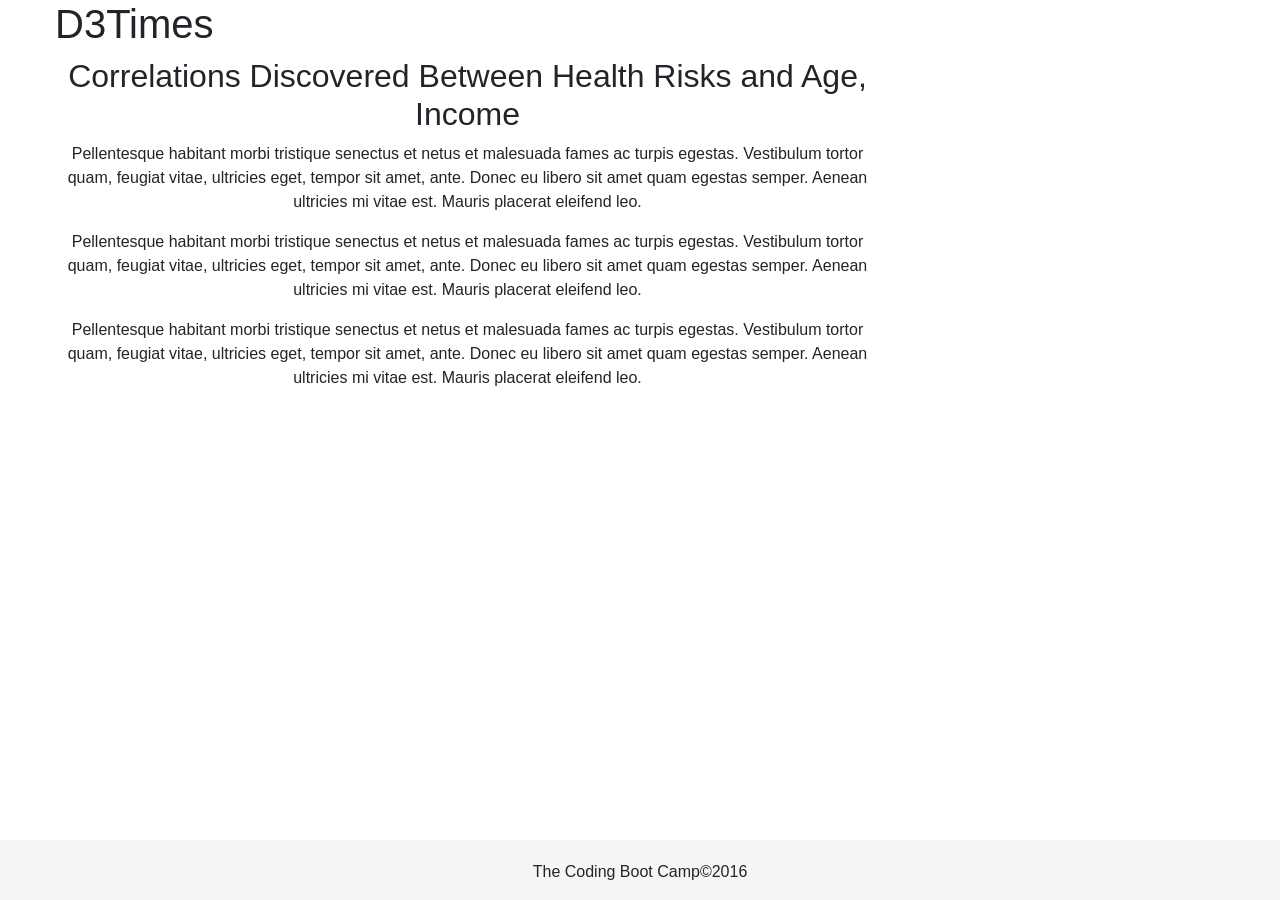
<file: d3_data_journalism/index 3.42.53 PM.html>
<!DOCTYPE html>
<html lang="en">

<head>
  <meta charset="UTF-8">
  <title>D3Times</title>
  <link rel="stylesheet" href="https://stackpath.bootstrapcdn.com/bootstrap/4.1.3/css/bootstrap.min.css" integrity="sha384-MCw98/SFnGE8fJT3GXwEOngsV7Zt27NXFoaoApmYm81iuXoPkFOJwJ8ERdknLPMO" crossorigin="anonymous">
  <link rel="stylesheet" href="assets/css/style.css">
  <link rel="stylesheet" href="assets/css/d3Style.css">

</head>

<body>
  <div class="container">
    <div class="row">
      <div class="col-xs-12 col-md-12">
        <h1>D3Times</h1>
      </div>
    </div>
    <div class="row">
      <div class="col-xs-12  col-md-9">
        <div id="scatter">
          <!-- We append our chart here. -->
        </div>
      </div>
    </div>
    <div class="row">
      <div class="col-xs-12  col-md-9">
        <div class="article">
          <h2>Correlations Discovered Between Health Risks and Age, Income</h2>
          <p>Pellentesque habitant morbi tristique senectus et netus et malesuada fames ac turpis egestas. Vestibulum tortor
            quam, feugiat vitae, ultricies eget, tempor sit amet, ante. Donec eu libero sit amet quam egestas semper. Aenean
            ultricies mi vitae est. Mauris placerat eleifend leo.</p>

          <p>Pellentesque habitant morbi tristique senectus et netus et malesuada fames ac turpis egestas. Vestibulum tortor
            quam, feugiat vitae, ultricies eget, tempor sit amet, ante. Donec eu libero sit amet quam egestas semper. Aenean
            ultricies mi vitae est. Mauris placerat eleifend leo.</p>

          <p>Pellentesque habitant morbi tristique senectus et netus et malesuada fames ac turpis egestas. Vestibulum tortor
            quam, feugiat vitae, ultricies eget, tempor sit amet, ante. Donec eu libero sit amet quam egestas semper. Aenean
            ultricies mi vitae est. Mauris placerat eleifend leo.</p>
        </div>
      </div>
    </div>
  </div>

  <!-- Footer-->
  <div id="footer">
    <p>The Coding Boot Camp&copy;2016</p>
  </div>
  <script src="https://code.jquery.com/jquery-3.3.1.slim.min.js" integrity="sha384-q8i/X+965DzO0rT7abK41JStQIAqVgRVzpbzo5smXKp4YfRvH+8abtTE1Pi6jizo" crossorigin="anonymous"></script>
  <script src="https://cdnjs.cloudflare.com/ajax/libs/popper.js/1.14.3/umd/popper.min.js" integrity="sha384-ZMP7rVo3mIykV+2+9J3UJ46jBk0WLaUAdn689aCwoqbBJiSnjAK/l8WvCWPIPm49" crossorigin="anonymous"></script>
  <script src="https://stackpath.bootstrapcdn.com/bootstrap/4.1.3/js/bootstrap.min.js" integrity="sha384-ChfqqxuZUCnJSK3+MXmPNIyE6ZbWh2IMqE241rYiqJxyMiZ6OW/JmZQ5stwEULTy" crossorigin="anonymous"></script>
  <script src="https://d3js.org/d3.v5.min.js"></script>
  <script type="text/javascript" src="assets/js/app.js"></script>

</body>

</html>
</file>
<file: d3_data_journalism/assets/css/style.css>
.iframeContainer {
  padding: 20px;
  border: 1px solid #e3e3e3;
}

.jumbotron {
  text-align: center;
  padding-top: 32px;
  padding-bottom: 32px;
}

.container {
  margin-right: 20px;
  margin-left: 40px;
}

.tooltip {
  position: absolute;
  width: 135px;
  height: 70px;
  padding: 2px;
  padding-top: 8px;
  font: 12px sans-serif;
  color: white;
  text-align: center;
  background: black;
  border: 0;
  border-radius: 10px;
}

#title {
  font-size: 60px;
}

#graph-title {
  text-align: center;
}

.article {
  text-align: center;
}

/* Sticky Footer rules (https://getbootstrap.com/examples/sticky-footer/) */
html {
  position: relative;
  min-height: 100%;
}

body {
  /* Padding bottom by footer height */
  padding-bottom: 80px;
}

#footer {
  position: absolute;
  bottom: 0;
  width: 100%; /* Set the fixed height of the footer here */
  height: 10px;
  padding-top: 20px;
  padding-bottom: 40px;
  text-align: center;
  background-color: #f5f5f5;
}

#footer p {
  margin: 0;
  font-size: 16px;
}
</file>
<file: d3_data_journalism/assets/css/d3Style.css>
.aText {
  font-family: sans-serif;
  font-size: 16px;
  text-anchor: middle;
}

.active {
  font-weight: bold;
  fill: #000;
  transition: fill 0.3s ease-out;
  text-anchor: middle;
}

.inactive {
  font-weight: lighter;
  fill: #c9c9c9;
  transition: fill 0.3s ease-out;
  text-anchor: middle;
}

.inactive:hover {
  fill: #000;
  cursor: pointer;
}

/* font size dependent on radius, see app.js */
.stateText {
  font-family: sans-serif;
  fill: #fff;
  text-anchor: middle;
}

.stateCircle {
  fill: #89bdd3;
  stroke: #e3e3e3;
}

.chart {
  display: block;
  margin: 0;
}

.d3-tip {
  padding: 6px;
  font-size: 12px;
  line-height: 1;
  line-height: 1.5em;
  color: #fff;
  text-align: center;
  text-transform: capitalize;
  background: black;
  border-radius: 4px;
}

/* Mobile Rules */
@media screen and (max-width: 530px) {
  .stateText {
    display: none;
  }

  .aText {
    font-size: 14px;
  }
}

@media screen and (max-width: 400px) {
  .aText {
    font-size: 13px;
  }
}
</file>
